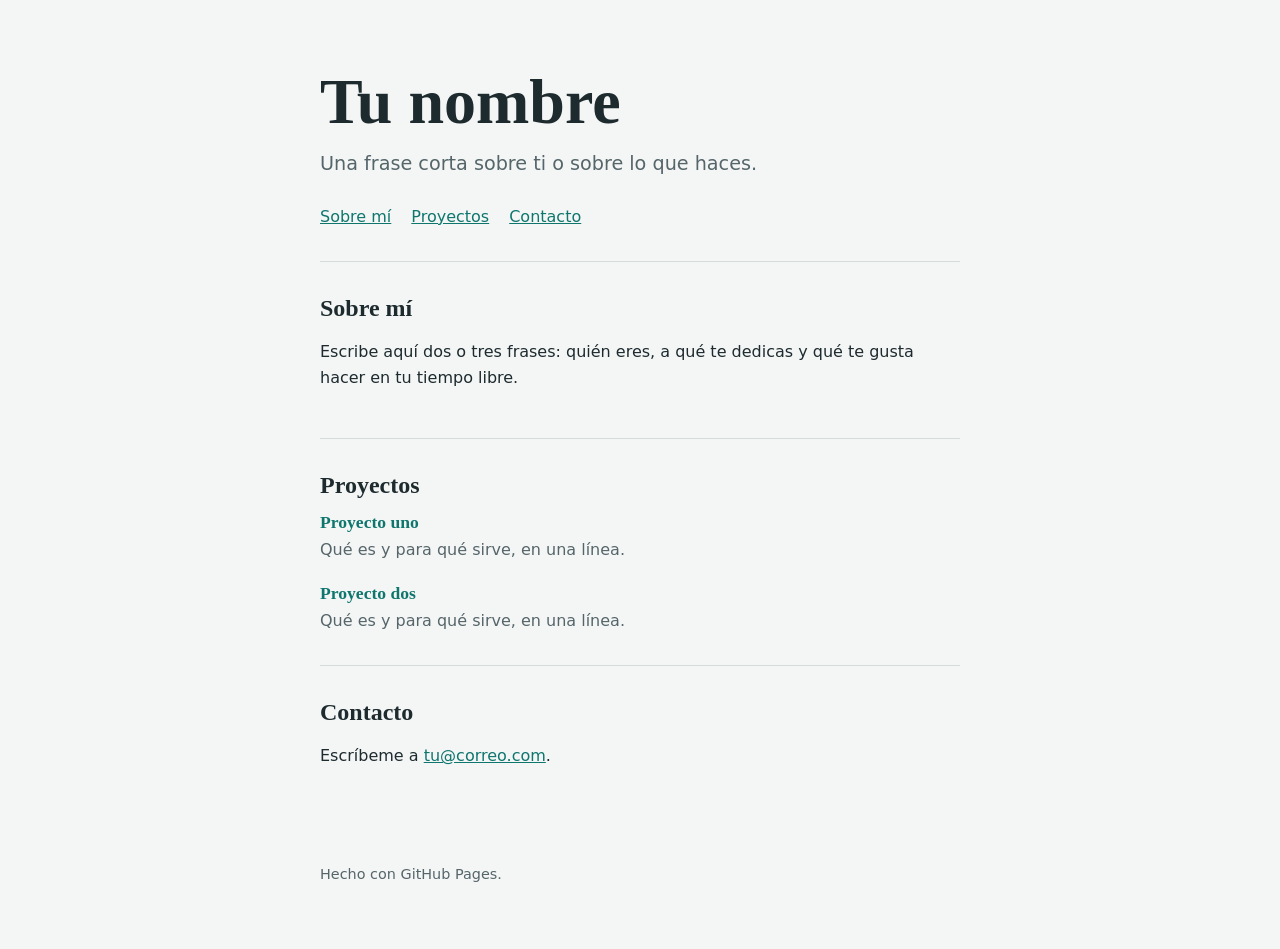
<file: index.html>
<!DOCTYPE html>
<html lang="es">
<head>
  <meta charset="UTF-8">
  <meta name="viewport" content="width=device-width, initial-scale=1">
  <title>Tu nombre</title>
  <link rel="stylesheet" href="style.css">
</head>
<body>
  <header class="cabecera">
    <h1>Tu nombre</h1>
    <p class="lema">Una frase corta sobre ti o sobre lo que haces.</p>
    <nav>
      <a href="#sobre-mi">Sobre mí</a>
      <a href="#proyectos">Proyectos</a>
      <a href="#contacto">Contacto</a>
    </nav>
  </header>

  <main>
    <section id="sobre-mi">
      <h2>Sobre mí</h2>
      <p>Escribe aquí dos o tres frases: quién eres, a qué te dedicas y qué te gusta hacer en tu tiempo libre.</p>
    </section>

    <section id="proyectos">
      <h2>Proyectos</h2>
      <ul class="proyectos">
        <li>
          <h3><a href="proyecto-uno.html">Proyecto uno</a></h3>
          <p>Qué es y para qué sirve, en una línea.</p>
        </li>
        <li>
          <h3><a href="proyecto-dos.html">Proyecto dos</a></h3>
          <p>Qué es y para qué sirve, en una línea.</p>
        </li>
      </ul>
    </section>

    <section id="contacto">
      <h2>Contacto</h2>
      <p>Escríbeme a <a href="mailto:tu@correo.com">tu@correo.com</a>.</p>
    </section>
  </main>

  <footer>
    <p>Hecho con GitHub Pages.</p>
  </footer>
</body>
</html>
</file>
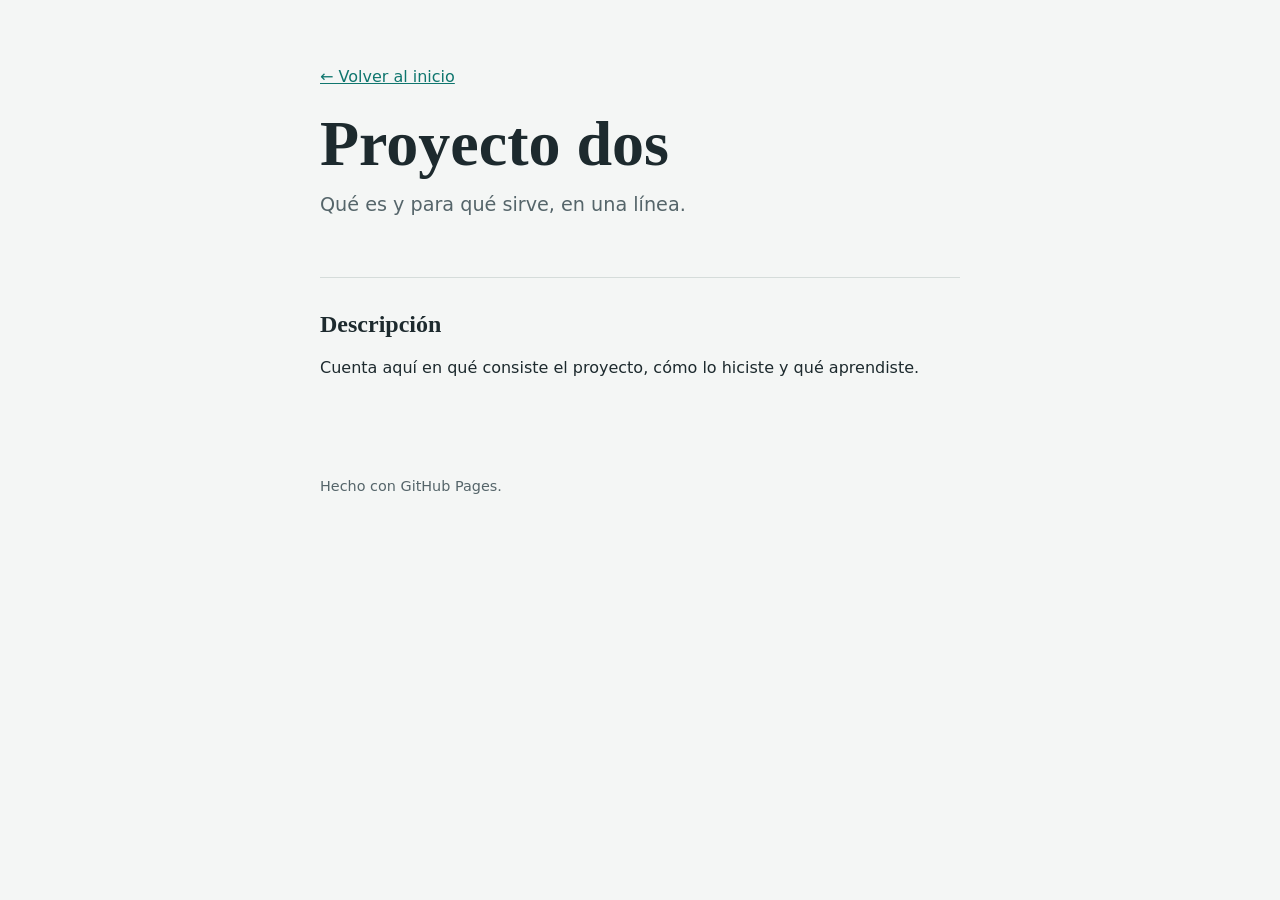
<file: proyecto-dos.html>
<!DOCTYPE html>
<html lang="es">
<head>
  <meta charset="UTF-8">
  <meta name="viewport" content="width=device-width, initial-scale=1">
  <title>Proyecto dos | Tu nombre</title>
  <link rel="stylesheet" href="style.css">
</head>
<body>
  <header class="cabecera">
    <a class="volver" href="index.html">&larr; Volver al inicio</a>
    <h1>Proyecto dos</h1>
    <p class="lema">Qué es y para qué sirve, en una línea.</p>
  </header>

  <main>
    <section>
      <h2>Descripción</h2>
      <p>Cuenta aquí en qué consiste el proyecto, cómo lo hiciste y qué aprendiste.</p>
    </section>
  </main>

  <footer>
    <p>Hecho con GitHub Pages.</p>
  </footer>
</body>
</html>
</file>
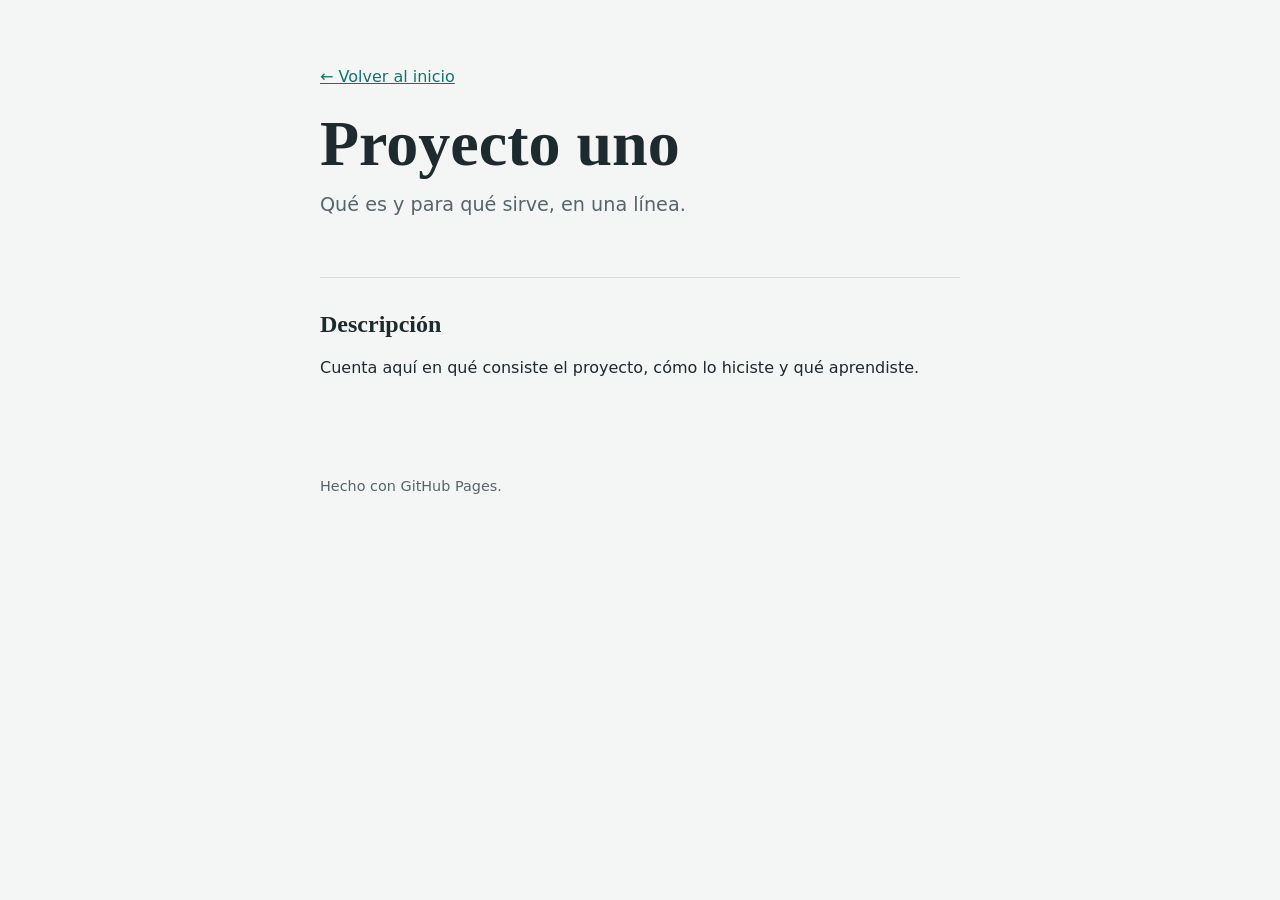
<file: proyecto-uno.html>
<!DOCTYPE html>
<html lang="es">
<head>
  <meta charset="UTF-8">
  <meta name="viewport" content="width=device-width, initial-scale=1">
  <title>Proyecto uno | Tu nombre</title>
  <link rel="stylesheet" href="style.css">
</head>
<body>
  <header class="cabecera">
    <a class="volver" href="index.html">&larr; Volver al inicio</a>
    <h1>Proyecto uno</h1>
    <p class="lema">Qué es y para qué sirve, en una línea.</p>
  </header>

  <main>
    <section>
      <h2>Descripción</h2>
      <p>Cuenta aquí en qué consiste el proyecto, cómo lo hiciste y qué aprendiste.</p>
    </section>
  </main>

  <footer>
    <p>Hecho con GitHub Pages.</p>
  </footer>
</body>
</html>
</file>
<file: style.css>
:root {
  --fondo: #f4f6f5;
  --texto: #1d2a2e;
  --suave: #55656a;
  --acento: #0f766e;
  --linea: #d5dcda;
}

@media (prefers-color-scheme: dark) {
  :root {
    --fondo: #121a1c;
    --texto: #e6ecea;
    --suave: #9aaaa8;
    --acento: #5eead4;
    --linea: #2b3a3d;
  }
}

* { box-sizing: border-box; }

body {
  margin: 0;
  padding: 0 1.25rem;
  background: var(--fondo);
  color: var(--texto);
  font-family: system-ui, -apple-system, "Segoe UI", sans-serif;
  line-height: 1.6;
}

.cabecera, main, footer {
  max-width: 40rem;
  margin: 0 auto;
}

.cabecera { padding: 4rem 0 2rem; }

h1, h2, h3 {
  font-family: Georgia, "Iowan Old Style", serif;
  line-height: 1.2;
}

h1 { font-size: clamp(2.5rem, 8vw, 4rem); margin: 0 0 .5rem; }
h2 { font-size: 1.5rem; margin: 0 0 .75rem; }
h3 { font-size: 1.1rem; margin: 0 0 .25rem; }

.lema { font-size: 1.2rem; color: var(--suave); margin: 0 0 1.5rem; }

nav { display: flex; gap: 1.25rem; }

a { color: var(--acento); }
h3 a { text-decoration: none; }
h3 a:hover { text-decoration: underline; }
.volver { display: inline-block; margin-bottom: 1rem; }
a:focus-visible { outline: 2px solid var(--acento); outline-offset: 3px; }

section {
  padding: 2rem 0;
  border-top: 1px solid var(--linea);
}

.proyectos { list-style: none; padding: 0; margin: 0; display: grid; gap: 1.25rem; }
.proyectos p { margin: 0; color: var(--suave); }

footer { padding: 2rem 0 3rem; color: var(--suave); font-size: .9rem; }

html { scroll-behavior: smooth; }
@media (prefers-reduced-motion: reduce) {
  html { scroll-behavior: auto; }
}
</file>
